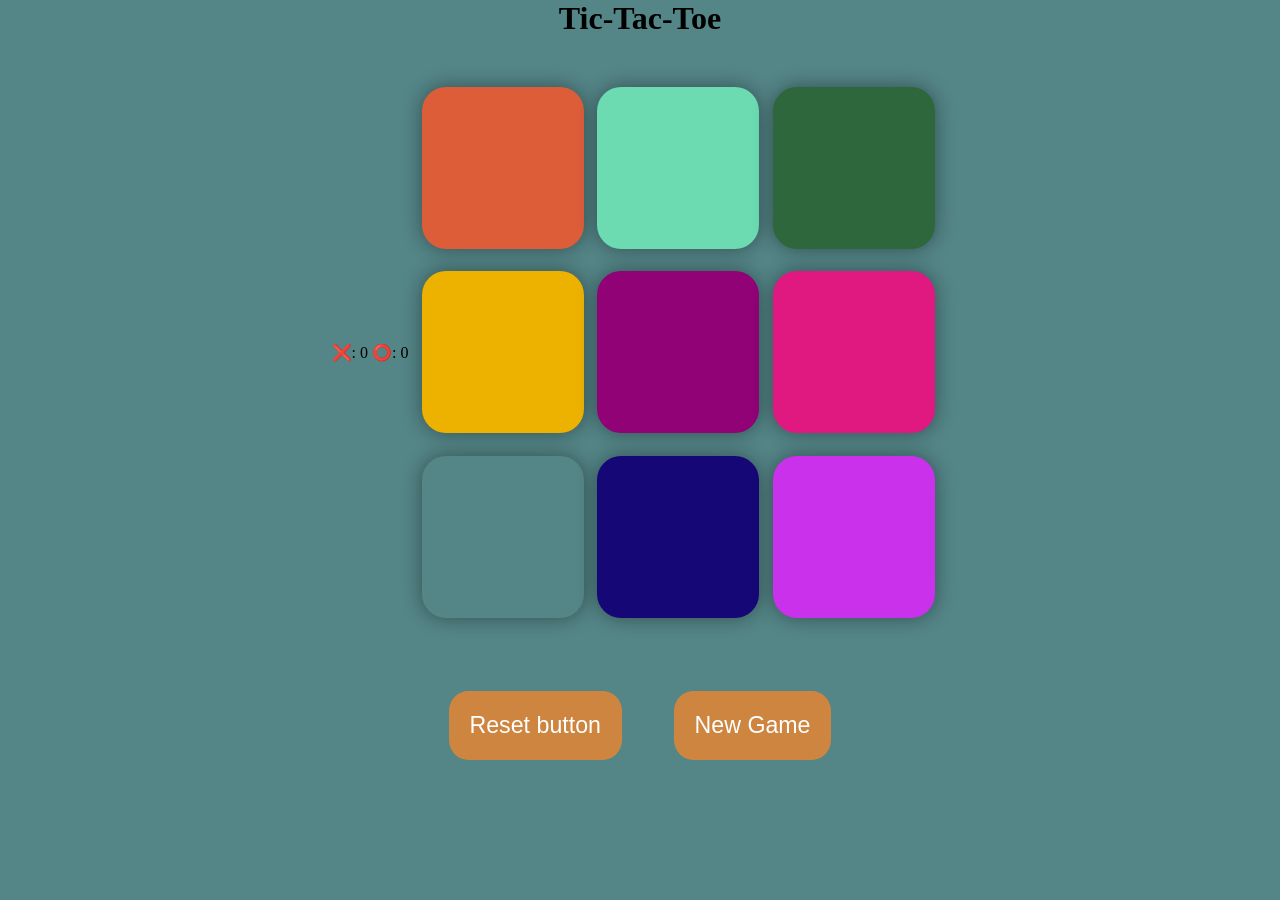
<file: index.html>
<!DOCTYPE html>
<html lang="en">

<head>
    <meta charset="UTF-8">
    <meta name="viewport" content="width=device-width, initial-scale=1.0">
    <title>Tic-tac-Toe</title>
    <link rel="stylesheet" href="style.css">
</head>

<body>
    <div class="msg-container hide" >
        <p id="msg"> Winner</p>
        
    </div>
    <main>
        <h1> Tic-Tac-Toe </h1>
        <div class="container">
            <div class="scoreboard">
                <span>❌: <span id = "x-score">0</span></span>
                <span>⭕: <span id = "o-score">0</span></span>
            </div>
            <div class="game">
                <button class="box"></button>
                <button class="box"> </button>
                <button class="box"></button>
                <button class="box"></button>
                <button class="box"></button>
                <button class="box"></button>
                <button class="box"></button>
                <button class="box"></button>
                <button class="box"></button>
            </div>

        </div>
<button id="reset-Btn">Reset button </button>
<button id="new-Btn">New Game  </button>
    </main>
    <script src="script.js"></script>
</body>

</html>
</file>
<file: style.css>
* {
    margin: 0;
    padding: 0;
}

body {
    background-color: #548587;
    text-align: center;

}

.container {
    height: 70vh;
    display: flex;
    display: flex;
    justify-content: center;
    align-items: center;
}

.game {
    height: 60vmin;
    width: 60vmin;
    display: flex;
    flex-wrap: wrap;
    justify-content: center;
    align-items: center;
    gap: 1.5vmin;
}

.box {
    height: 18vmin;
    width: 18vmin;
    border: none;
    border-radius: 1.5rem;
    box-shadow: 0 0 1.2rem rgba(0, 0, 0, 0.4);
    font-size: 9vmin;
    color: #548587;
    transition: all 0.3s ease;
    transition: background-color 0.8s ease;
}

#reset-Btn {
    padding: 1.3rem;
    font-size: 1.45rem;
    margin: 1.5rem;
    font-size: 1, 25rem;
    background-color: peru;
    color: white;
    border: none;
    border-radius: 1.23rem;

}

#new-Btn {
    padding: 1.3rem;
    font-size: 1.45rem;
    margin: 1.5rem;
    font-size: 1, 25rem;
    background-color: peru;
    color: white;
    border: none;
    border-radius: 1.23rem;

}

#msg {
    color: rgba(49, 15, 243, 0.952);
    font-size: 4.5vim;

    height: 10vmin;
    display: flex;
    justify-content: center;
    flex-direction: column; 
    background-color: #43de18bb !important;
    color: rgb(140, 19, 19);
    transform: scale(1.1);
    box-shadow: 0 0 3px #7b3b5e;
    transition: 0.3s;
    border: 1px solid #c7e11b;
}
.msg-container{
position: fixed;
top: 50%;
left: 50%;
transform: translate(-50%,-50%);
background: #4cb3a9;
padding: 30px;
border-radius: 20px;
text-align: center;
color: white;
box-shadow: 5 5 20px rgba(8, 39, 80, 0.6);
}


.hide {
    display: none;
}
</file>
